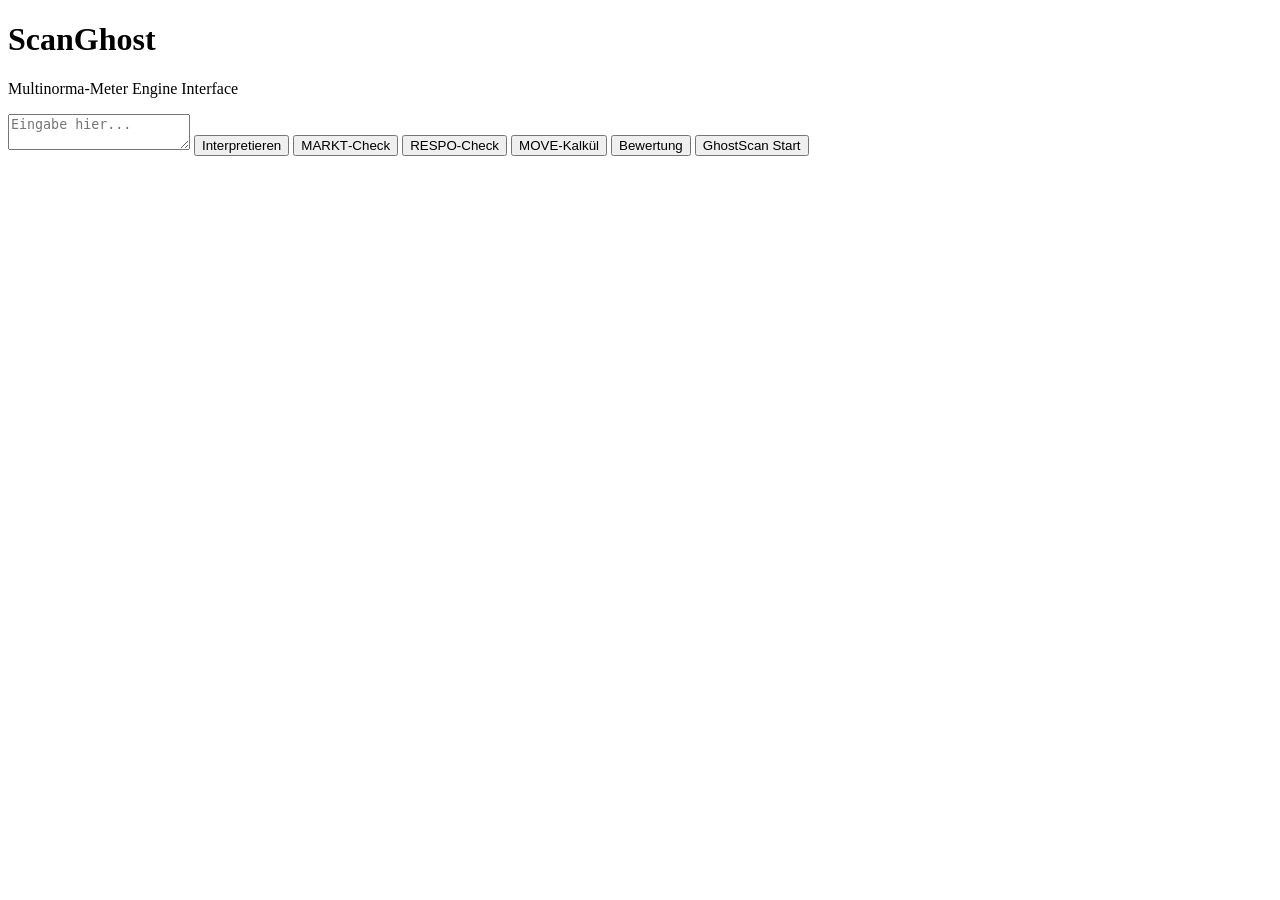
<file: index.html>
<!DOCTYPE html>
<html lang="de">
<head>
    <meta charset="UTF-8">
    <title>ScanGhost Interface</title>
    <link rel="stylesheet" href="style.css">
</head>
<body>

    <div id="container">
        <h1>ScanGhost</h1>
        <p>Multinorma‑Meter Engine Interface</p>

        <textarea id="input" placeholder="Eingabe hier..."></textarea>

        <button id="run">Interpretieren</button>
        <button id="markt">MARKT‑Check</button>
        <button id="respo">RESPO‑Check</button>
        <button id="move">MOVE‑Kalkül</button>
        <button id="bewertung">Bewertung</button>
        <button id="ghost">GhostScan Start</button>

        <pre id="output"></pre>
    </div>

    <script src="module-loader.js"></script>
    <script src="scanghost.js"></script>
    <script src="api.js"></script>
    <script src="marktCheck.js"></script>
    <script src="respoCheck.js"></script>
    <script src="move.js"></script>
    <script src="bewertung.js"></script>
    <script src="main.js"></script>
</body>
</html>
</file>
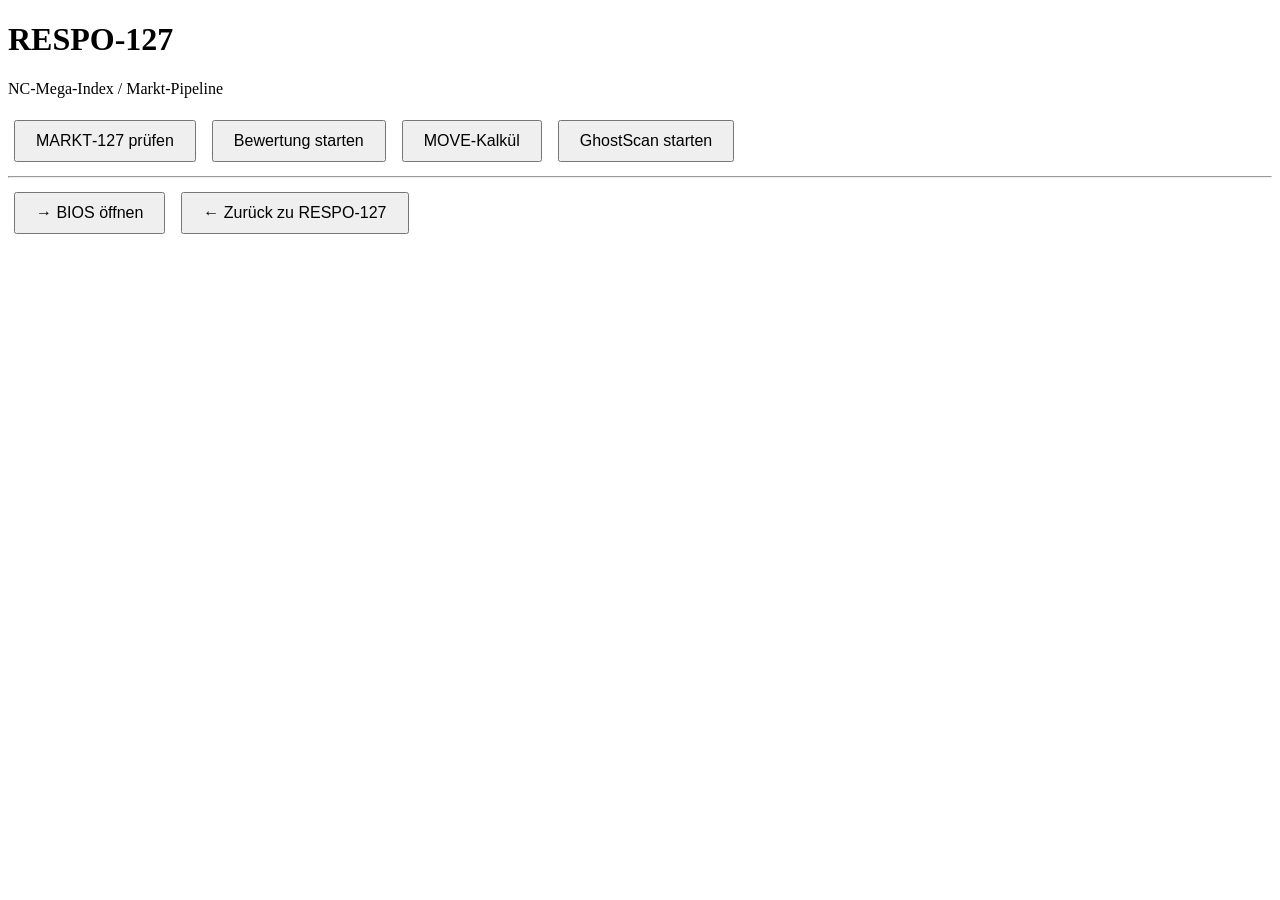
<file: respo/index.html>
<!DOCTYPE html>
<html lang="de">
<head>
<meta charset="UTF-8">
<title>RESPO‑127 Mega‑Index</title>
<link rel="stylesheet" href="../style.css">

<style>
    #container {
        animation: pulse 1.8s infinite;
    }

    @keyframes pulse {
        0% { opacity: 0.3; transform: scale(0.95); }
        50% { opacity: 1; transform: scale(1.05); }
        100% { opacity: 0.3; transform: scale(0.95); }
    }

    button {
        margin: 6px;
        padding: 10px 20px;
        font-size: 16px;
    }
</style>
</head>
<body>

<div id="container">
    <h1>RESPO‑127</h1>
    <p>NC‑Mega‑Index / Markt‑Pipeline</p>

    <button id="markt">MARKT‑127 prüfen</button>
    <button id="bewertung">Bewertung starten</button>
    <button id="move">MOVE‑Kalkül</button>
    <button id="ghost">GhostScan starten</button>

    <hr>

    <!-- Übergang zum BIOS -->
    <button id="bios">→ BIOS öffnen</button>

    <!-- Rückkehr zu RESPO -->
    <button id="back">← Zurück zu RESPO‑127</button>

    <pre id="output"></pre>
</div>

<script src="../marktCheck.js"></script>
<script src="../respoCheck.js"></script>
<script src="../scanghost.js"></script>
<script src="../main.js"></script>

<script>
    // BIOS öffnen
    document.getElementById("bios").onclick = () => {
        window.location.href = "https://iki1uc.github.io/BIOS/";
    };

    // Rückkehr zu RESPO‑127
    document.getElementById("back").onclick = () => {
        window.location.href = "https://iki1uc.github.io/Scan-Ghost/respo/";
    };
</script>

</body>
</html>
</file>
<file: style.css>
#output {
    animation: pulse 1.8s infinite;
}

@keyframes pulse {
    0% { opacity: 0.3; transform: scale(0.95); }
    50% { opacity: 1; transform: scale(1.05); }
    100% { opacity: 0.3; transform: scale(0.95); }
}
</file>
